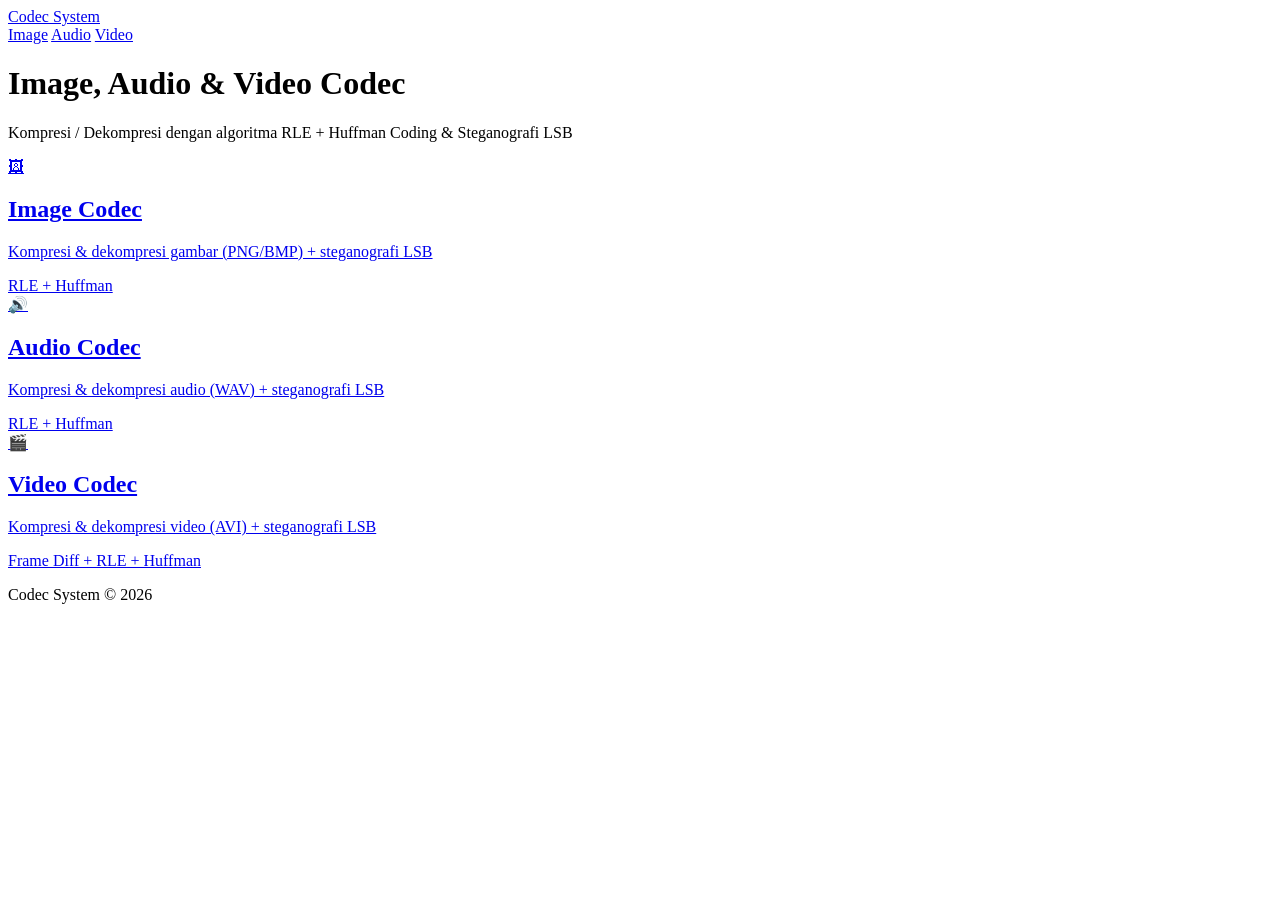
<file: templates/index.html>
<!DOCTYPE html>
<html lang="id">
<head>
    <meta charset="UTF-8">
    <meta name="viewport" content="width=device-width, initial-scale=1.0">
    <title>Codec System - Image, Audio, Video</title>
    <link rel="stylesheet" href="/static/css/style.css">
</head>
<body>
    <nav class="navbar">
        <div class="nav-container">
            <a href="/" class="nav-brand">Codec System</a>
            <div class="nav-links">
                <a href="/image">Image</a>
                <a href="/audio">Audio</a>
                <a href="/video">Video</a>
            </div>
        </div>
    </nav>

    <header class="hero">
        <h1>Image, Audio & Video Codec</h1>
        <p>Kompresi / Dekompresi dengan algoritma RLE + Huffman Coding & Steganografi LSB</p>
    </header>

    <main class="container">
        <div class="card-grid">
            <a href="/image" class="card">
                <div class="card-icon">&#x1F5BC;</div>
                <h2>Image Codec</h2>
                <p>Kompresi & dekompresi gambar (PNG/BMP) + steganografi LSB</p>
                <span class="card-badge">RLE + Huffman</span>
            </a>

            <a href="/audio" class="card">
                <div class="card-icon">&#x1F50A;</div>
                <h2>Audio Codec</h2>
                <p>Kompresi & dekompresi audio (WAV) + steganografi LSB</p>
                <span class="card-badge">RLE + Huffman</span>
            </a>

            <a href="/video" class="card">
                <div class="card-icon">&#x1F3AC;</div>
                <h2>Video Codec</h2>
                <p>Kompresi & dekompresi video (AVI) + steganografi LSB</p>
                <span class="card-badge">Frame Diff + RLE + Huffman</span>
            </a>
        </div>
    </main>

    <footer class="footer">
        <p>Codec System &copy; 2026</p>
    </footer>
</body>
</html>
</file>
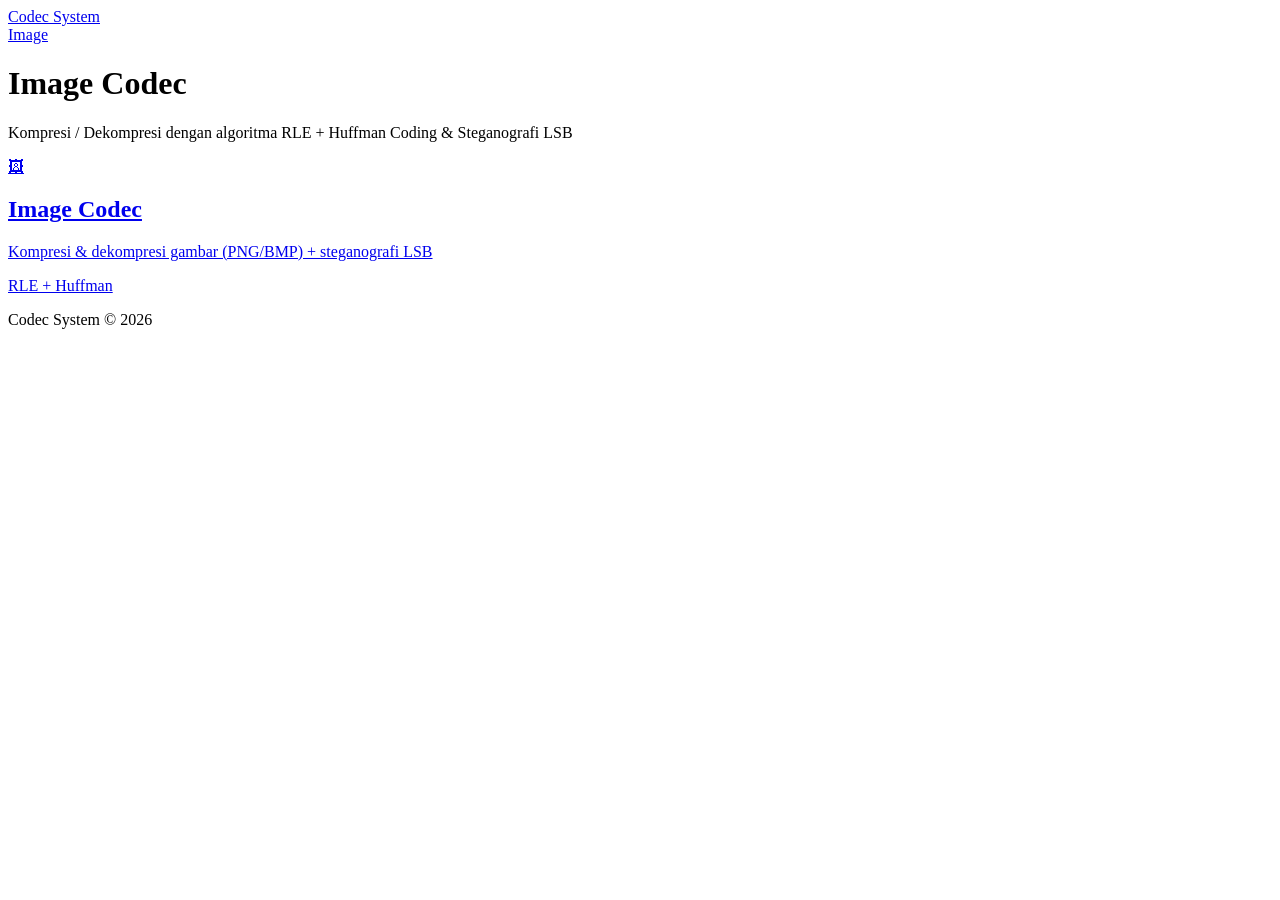
<file: codec-web-main/templates/index.html>
<!DOCTYPE html>
<html lang="id">
<head>
    <meta charset="UTF-8">
    <meta name="viewport" content="width=device-width, initial-scale=1.0">
    <title>Codec System - Image</title>
    <link rel="stylesheet" href="/static/css/style.css">
</head>
<body>
    <nav class="navbar">
        <div class="nav-container">
            <a href="/" class="nav-brand">Codec System</a>
            <div class="nav-links">
                <a href="/image">Image</a>
            </div>
        </div>
    </nav>

    <header class="hero">
        <h1>Image Codec</h1>
        <p>Kompresi / Dekompresi dengan algoritma RLE + Huffman Coding & Steganografi LSB</p>
    </header>

    <main class="container">
        <div class="card-grid">
            <a href="/image" class="card">
                <div class="card-icon">&#x1F5BC;</div>
                <h2>Image Codec</h2>
                <p>Kompresi & dekompresi gambar (PNG/BMP) + steganografi LSB</p>
                <span class="card-badge">RLE + Huffman</span>
            </a>
        </div>
    </main>

    <footer class="footer">
        <p>Codec System &copy; 2026</p>
    </footer>
</body>
</html>
</file>
<file: static/css/style.css>
/*
 * style.css - Kustomisasi CSS untuk Media Codec Steganography System
 * Bootstrap 5 dark mode dengan sidebar dan komponen kustom
 */

/* ==========================================
   1. SIDEBAR STYLES
   ========================================== */

/* Sidebar utama - fixed di kiri, full height */
.sidebar {
    min-width: 250px;
    max-width: 250px;
    min-height: 100vh;
    background: #1a1d23;
    border-right: 1px solid #2a2d35;
    transition: all 0.3s ease;
}

/* Header sidebar dengan logo */
.sidebar-header {
    padding: 20px;
    display: flex;
    align-items: center;
    font-size: 1.1rem;
    font-weight: 700;
    color: #38bdf8;
}

/* Brand text di sidebar */
.sidebar-brand {
    background: linear-gradient(135deg, #38bdf8, #818cf8);
    -webkit-background-clip: text;
    -webkit-text-fill-color: transparent;
    background-clip: text;
}

/* Garis pemisah sidebar */
.sidebar-divider {
    margin: 0 16px;
    border-color: #2a2d35;
}

/* Navigasi link di sidebar */
.sidebar .nav-link {
    padding: 12px 20px;
    margin: 2px 8px;
    border-radius: 10px;
    color: #9ca3af;
    font-weight: 500;
    transition: all 0.2s ease;
}

/* Hover efek pada nav link */
.sidebar .nav-link:hover {
    color: #e5e7eb;
    background: #2a2d35;
}

/* Nav link yang aktif (halaman sedang dibuka) */
.sidebar .nav-link.active {
    color: #38bdf8;
    background: rgba(56, 189, 248, 0.1);
    border-left: 3px solid #38bdf8;
}

/* Footer sidebar */
.sidebar-footer {
    padding: 16px 20px;
    text-align: center;
    position: absolute;
    bottom: 0;
    width: 250px;
}

/* ==========================================
   2. PAGE CONTENT
   ========================================== */

/* Area konten utama di sebelah kanan sidebar */
#page-content-wrapper {
    flex: 1;
    min-width: 0;
    background: #111318;
    min-height: 100vh;
}

/* ==========================================
   3. WRAPPER (SIDEBAR + CONTENT)
   ========================================== */

/* Flex container untuk sidebar dan konten */
#wrapper {
    display: flex;
}

/* ==========================================
   4. CUSTOM NAV TABS
   ========================================== */

/* Tab navigasi kustom dengan background gelap */
.nav-tabs-custom .nav-link {
    color: #9ca3af;
    border: none;
    padding: 10px 20px;
    border-radius: 10px 10px 0 0;
    font-weight: 500;
    transition: all 0.2s ease;
}

/* Hover efek pada tab */
.nav-tabs-custom .nav-link:hover {
    color: #e5e7eb;
    background: rgba(255, 255, 255, 0.05);
}

/* Tab yang aktif */
.nav-tabs-custom .nav-link.active {
    color: #38bdf8;
    background: #1a1d23;
    border-bottom: 2px solid #38bdf8;
}

/* ==========================================
   5. CARD STATISTICS (DASHBOARD)
   ========================================== */

/* Card statistik di dashboard */
.stat-card {
    transition: transform 0.2s ease, box-shadow 0.2s ease;
}

.stat-card:hover {
    transform: translateY(-3px);
    box-shadow: 0 8px 24px rgba(0, 0, 0, 0.3);
}

/* Icon lingkaran di card statistik */
.stat-icon {
    width: 48px;
    height: 48px;
    display: flex;
    align-items: center;
    justify-content: center;
    font-size: 1.4rem;
}

/* ==========================================
   6. RESULT BOX
   ========================================== */

/* Container hasil operasi (success/error) */
.result-box {
    padding: 16px;
    border-radius: 8px;
    margin-top: 12px;
}

.result-box.success {
    background: rgba(16, 185, 129, 0.1);
    border: 1px solid #10b981;
}

.result-box.error {
    background: rgba(239, 68, 68, 0.1);
    border: 1px solid #ef4444;
}

/* Statistik dalam result */
.result-stat {
    display: flex;
    justify-content: space-between;
    padding: 4px 0;
    font-size: 0.9rem;
}

/* Tombol download di result */
.download-btn {
    display: inline-block;
    margin-top: 8px;
}

/* ==========================================
   7. MESSAGE BOX (STEGO DECODE RESULT)
   ========================================== */

/* Kotak pesan hasil decode steganografi */
.message-box {
    background: #111318;
    border: 1px solid #2a2d35;
    border-radius: 8px;
    padding: 12px;
    margin-top: 8px;
    word-break: break-all;
    font-family: 'Courier New', monospace;
    font-size: 0.9rem;
}

/* ==========================================
   8. RESPONSIVE DESIGN
   ========================================== */

/* Untuk layar kecil: sidebar menjadi off-canvas (tersembunyi) */
@media (max-width: 767.98px) {
    .sidebar {
        margin-left: -250px;
        position: fixed;
        z-index: 1040;
    }

    .sidebar.show {
        margin-left: 0;
    }

    #page-content-wrapper {
        width: 100%;
    }
}

/* Untuk layar medium ke atas sidebar selalu terlihat */
@media (min-width: 768px) {
    .sidebar {
        margin-left: 0 !important;
    }
}

/* ==========================================
   9. UTILITY CLASSES
   ========================================== */

/* Cursor pointer untuk elemen yang bisa diklik */
.cursor-pointer {
    cursor: pointer;
}

/* Animasi fade in */
.fade-in {
    animation: fadeIn 0.3s ease;
}

@keyframes fadeIn {
    from { opacity: 0; transform: translateY(8px); }
    to { opacity: 1; transform: translateY(0); }
}
</file>
